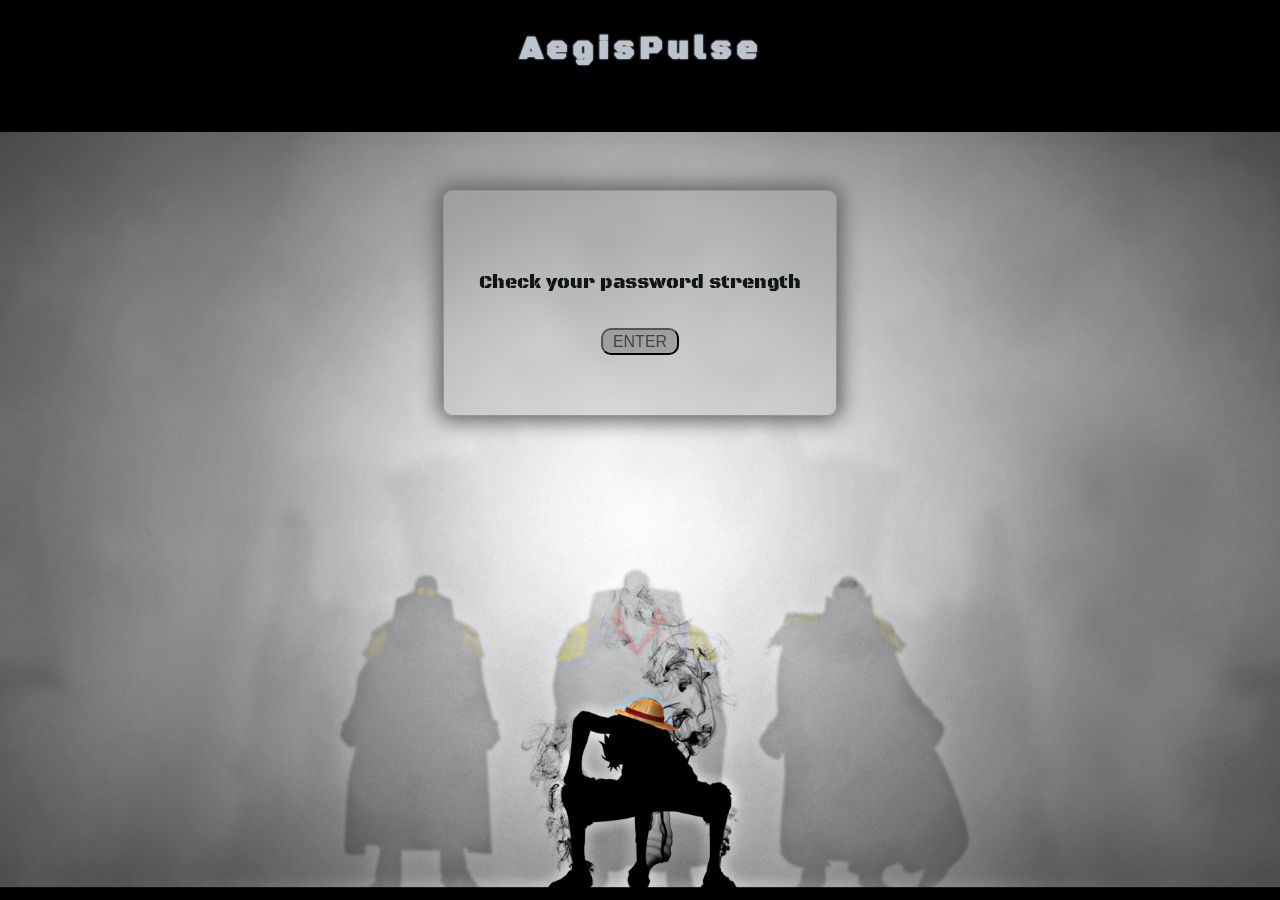
<file: index.html>
<!DOCTYYPE html>
<html lang="en">
    
    <head>

        <title>AegisPulse</title>
        <meta charset="UTF-8">
        <meta name="viewport" content="width=device-width, initial-scale=1">
        <link rel="stylesheet" href="aegis_pulse_style.css">
        <script src="aegis_pluse_backend.js" defer></script>

        <!-- FONT FAMILY -->

        <link rel="preconnect" href="https://fonts.googleapis.com">
        <link rel="preconnect" href="https://fonts.gstatic.com" crossorigin>
        <link href="https://fonts.googleapis.com/css2?family=Black+Ops+One&family=Limelight&family=Passion+One:wght@400;700;900&display=swap" rel="stylesheet">
    </head>


    <body>
        <h2 id="header">AegisPulse</h2>
        <div id="stuff">
            <p id="abc">Check your password strength</p>

            <a href="aegis_pulse_checker.html">
                <button id="progress">ENTER</button>
            </a>
        </div>
    </body>

</html>
</file>
<file: aegis_pulse_style.css>
/* all pages body style */

body{
    background-image:url("luffy_vs_3_admiral.jpg");
    background-position: center;
    background-size:cover;
}
/* home page header style */
#header{
    font-family:"black ops one",system-ui;
    font-size:2rem;
    text-align: center;
    color: rgb(187, 195, 206);
    text-shadow:0px 0px 2px  rgb(215, 210, 210);
    margin-top:30px;
    letter-spacing: 5px;
}

/* home page container box design */

#stuff {
    display: flex;
    flex-direction: column;
    justify-content: center;
    align-items: center;
    max-width: 90%; 
    box-sizing: border-box;
      padding: 60px 35px;
    margin: 120px auto;
    border-radius: 10px;
    background: rgba(150, 149, 149, 0.232);
    backdrop-filter: blur(10px);
    -webkit-backdrop-filter: blur(10px);height: fit-content;
    gap: 15px;
    border: 1px solid rgb(153, 148, 148);
    width: fit-content;
    box-shadow: 0px 0px 20px 5px rgb(100, 96, 96);
}
/* home page text in the box container style*/
#abc{
    
    font-family:'black ops one';
    font-weight: 20px;
    color: rgb(16, 21, 21);
    font-size:1.2rem;
}

/* home page enter button style */

#progress{
    font-size:1rem;
    border-radius: 10px;
    color:rgb(63, 68, 66);
    font-family: 'Franklin Gothic Medium', 'Arial Narrow', Arial, sans-serif;
    background-color: rgba(112, 108, 105, 0.423);
    border:1vp solid rgb(12, 14, 13);
    padding: 3% 10px;
    transition: padding 0.3s ease-in-out;
}

#progress:hover{
    padding:5% 15px;
    color:black;
    font-family: monospace;
}

/* main page header style */

#next_header{
    font-family:"black ops one",system-ui;
    font-size:2rem;
    text-align: center;
    text-shadow:0px 0px 2px  rgb(215, 210, 210);
    color: rgb(187, 195, 206);
    text-shadow:0px 0px 1px whitesmoke;
    margin-top:30px;
    letter-spacing: 5px;
}

/* main page container box design */


#next_stuff {
    display: flex;
    flex-direction: column;
    justify-content: center;
    align-items: center;
    max-width: 90%; 
    box-sizing: border-box;
      padding: 60px 35px;
    margin: 110px auto;
    border-radius: 10px;
    background: rgba(150, 149, 149, 0.238);
    backdrop-filter: blur(10px);
    -webkit-backdrop-filter: blur(10px);height: fit-content;
    gap: 15px;
    border: 1px solid rgb(153, 148, 148);
    width: fit-content;
     box-shadow: 0px 0px 20px 5px rgb(100, 96, 96);

}

/* main page text in the box container style*/

#next_abc{
    
    font-family:'black ops one';
    font-weight: 20px;
    color: rgb(16, 21, 21);
    font-size:1.2rem;
}

/* main page check button style */


#next_progress{
    font-size:1rem;
    border-radius: 10px;
    color:rgb(63, 68, 66);
    font-family: 'Franklin Gothic Medium', 'Arial Narrow', Arial, sans-serif;
    background-color: rgba(112, 108, 105, 0.423);
    border:1vp solid rgb(12, 14, 13);
    padding: 4px 8px;
    transition: padding 0.3s ease-in-out;
}

#next_progress:hover{
    padding:6px 15px;
    color:black;
    font-family: monospace;
}

/* font style for customized alert box using sweatAlert2 library */


.swal2-title,  
.swal2-confirm {
    font-family: "Limelight", sans-serif !important;
   
    font-style: normal;
}
</file>
